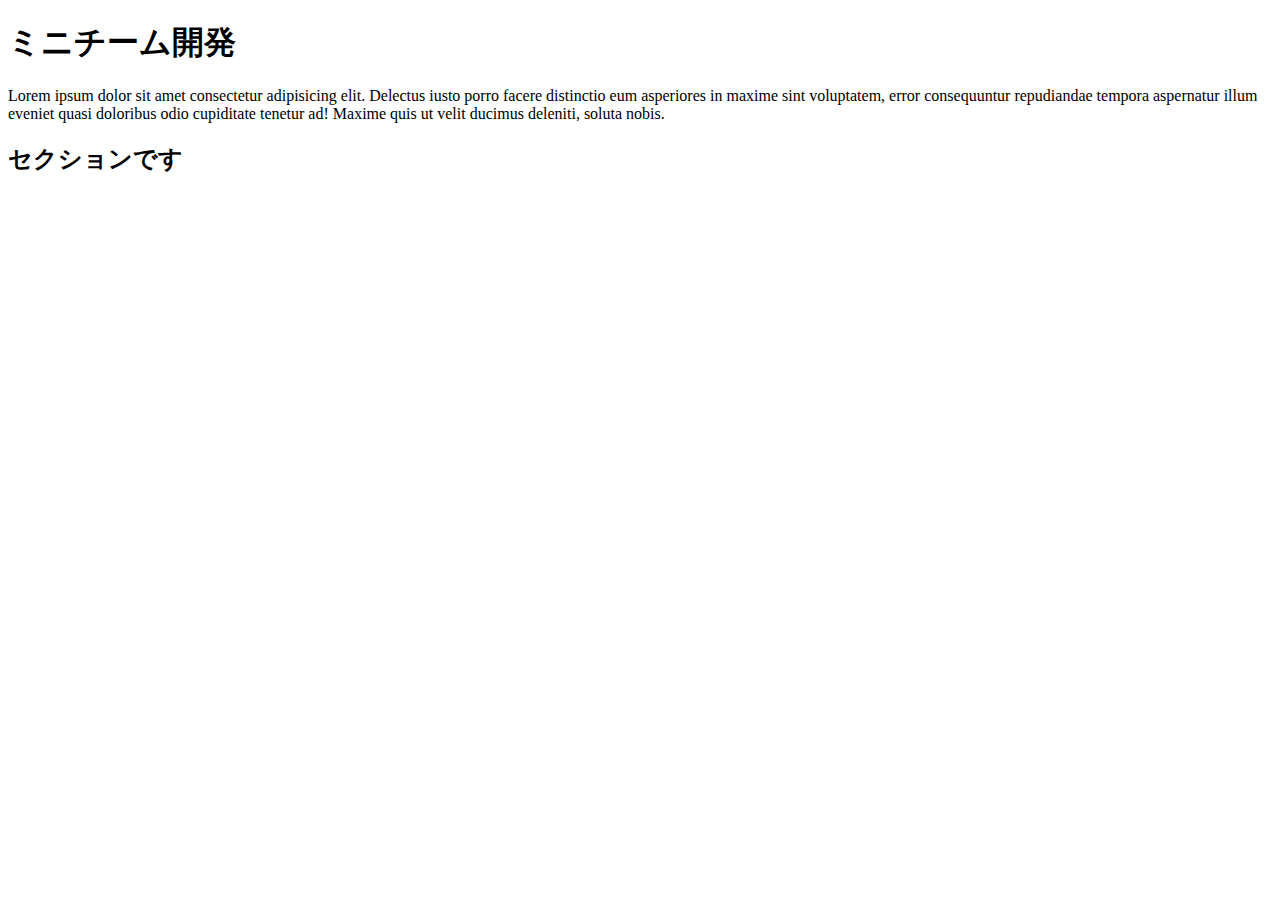
<file: index.html>
<!DOCTYPE html>
<html lang="en">
<head>
    <meta charset="UTF-8">
    <meta name="viewport" content="width=device-width, initial-scale=1.0">
    <title>Document</title>
</head>
<body>
    <main>
        <h1>ミニチーム開発</h1>
        <p>Lorem ipsum dolor sit amet consectetur adipisicing elit. Delectus iusto porro facere distinctio eum asperiores in maxime sint voluptatem, error consequuntur repudiandae tempora aspernatur illum eveniet quasi doloribus odio cupiditate tenetur ad! Maxime quis ut velit ducimus deleniti, soluta nobis.</p>
        <a href="./login.html"></a>
    </main>
    <h2>セクションです</h2>
</body>
</html>
</file>
